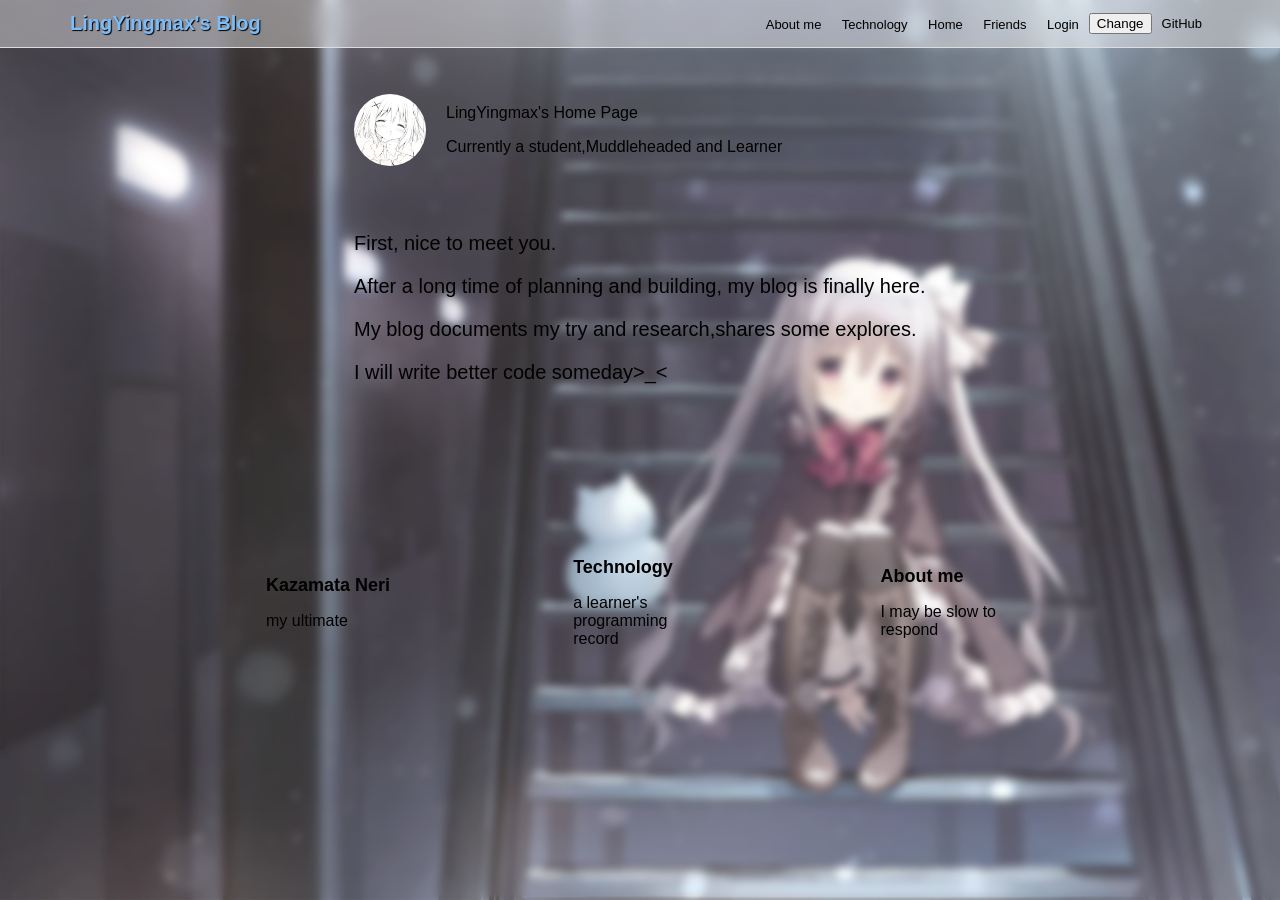
<file: index.html>
<!doctype html>
<html lang="zh-CN">

  <head>
    <meta charset="utf-8" /><!--通用字体-->
    <meta name="viewport" content="width=device-width" /><!--视口宽度一致-->
    <meta name="author" content="LingYingmax" /><!--作者-->
    <meta
     name="description"
     content="About LingYingmax's Blog"/><!--简介-->
    <link rel="icon" href="images/web-head.jpg" type="image/jpg" /><!--图标-->
    
    <link href="styles/home.css" rel="stylesheet"/>
    <link href="styles/base.css" rel="stylesheet"/>
    <script src="scripts/main.js" defer></script>

    <title>LingYingmax's Blog</title>
  </head>

  <body>
  
    <div class="glass"></div>

    <header>
      <!--lift title-->
      <h1>LingYingmax's Blog</h1>
      <!--导航栏-->
      <div class="right-section">
        <nav class="nav-links">
          <a href="About-me.html">About me</a>
          <a href="Technology.html">Technology</a>
          <a href="index.html">Home</a>
          <a href="Friends.html">Friends</a>
          <a href="login.html">Login</a>
        </nav>
        <!--主题button-->
        <button class="theme-toggle" data-theme-toggle type="button" role="switch" title="Switch to dark or light"
          aria-checked="false">Change</button>
        <!--github ulr-->
        <a class="github-link" href="https://github.com/LingYingmax" aria-label="github" target="_blank" rel="noopener">
          GitHub
        </a>
      </div>

      <button class="menu-btn-mobile">☰</button>
    
      <div class="mobile-menu hide">
          <a href="About-me.html">About me</a>
          <a href="Technology.html">Technology</a>
          <a href="index.html">Home</a>
          <a href="Friends.html">Friends</a>
          <a href="login.html">Login</a>
        <a class="github-link-b" href="https://github.com/LingYingmax" target="_blank" rel="noopener">GitHub</a>
        <button class="mobile-theme-btn" data-theme-toggle>Change</button>
      </div>
    </header>

    <main>
      <div class="intro">
        <img class="avatar" src="images/web-head.jpg" alt="Avatar">
        <div class="intro-text">
          <p>LingYingmax's Home Page</p>
          <p>Currently a student,Muddleheaded and Learner</p>
        </div>
      </div>
      <div class="main-d">
       <p>First, nice to meet you.</p>
       <p>After a long time of planning and building, my blog is finally here.</p>
       <p>My blog documents my try and research,shares some explores.</p>
       <p>I will write better code someday&gt_&lt</p>
      </div>
    
    </main>

    <footer><!--底部导航栏-->
    
      <article>
          <h2>Kazamata Neri</h2>
          <p class="foot-a-p">my ultimate</p>
      </article>
      <article>
          <h2>Technology</h2>
          <p class="foot-a-p">a learner's programming record</p>
      </article>
      <article>
          <h2>About me</h2>
          <p class="foot-a-p">I may be slow to respond</p>
      </article>
    
    </footer>
  
  </body>

</html>
</file>
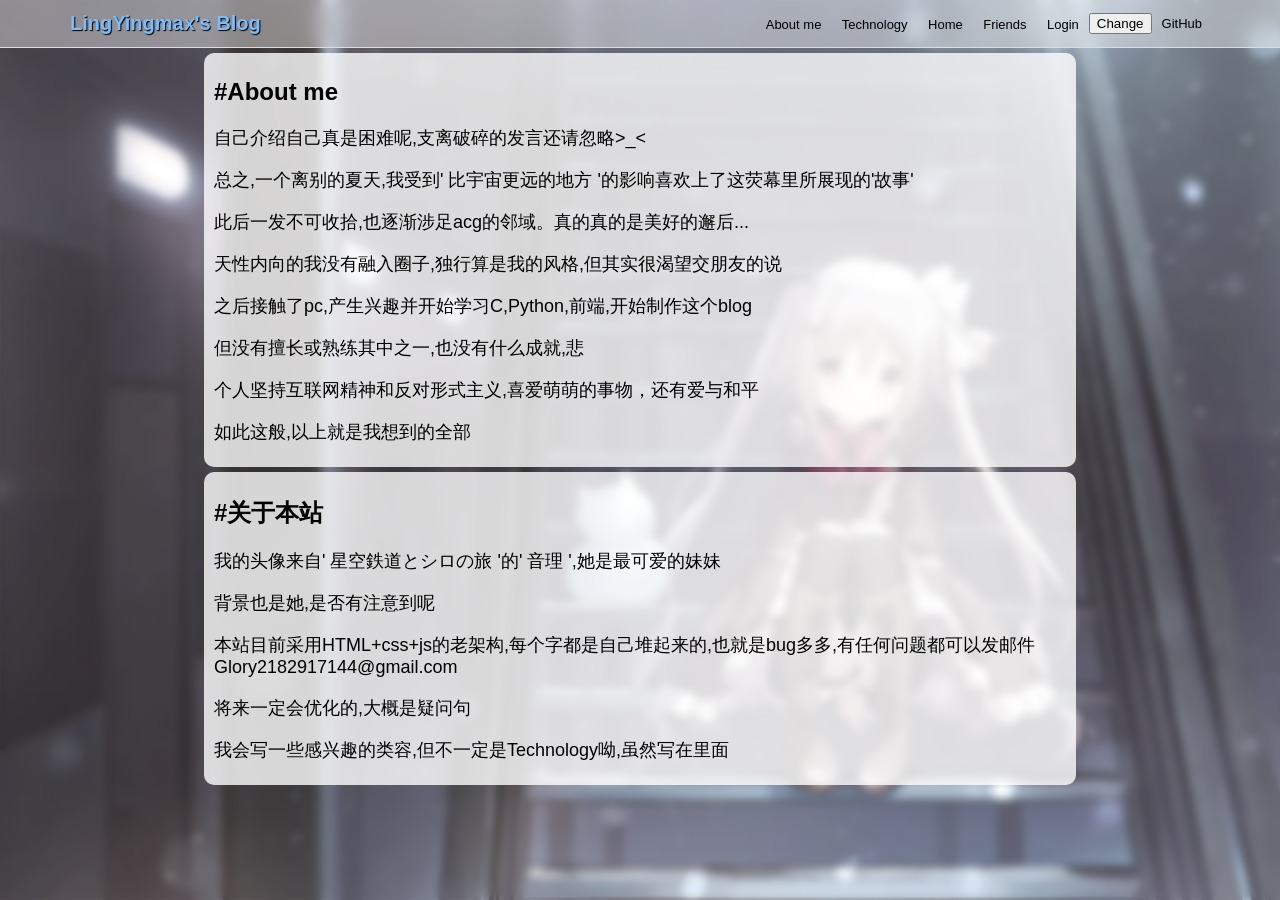
<file: About-me.html>
<!doctype html>
<html lang="zh-CN">

  <head>
    <meta charset="utf-8" /><!--通用字体-->
    <meta name="viewport" content="width=device-width" /><!--视口宽度一致-->
    <meta name="author" content="LingYingmax" /><!--作者-->
    <meta
     name="description"
     content="About LingYingmax's Blog"/><!--简介-->
    <link rel="icon" href="images/web-head.jpg" type="image/jpg" /><!--图标-->
    
    <link href="styles/base.css" rel="stylesheet"/>
    <link href="styles/about-me.css" rel="stylesheet"/>
    <script src="scripts/main.js" defer></script>

    <title>LingYingmax's Blog</title>
  </head>

  <body>

    <div class="glass"></div>
  
    <header>
      <!--lift title-->
      <h1>LingYingmax's Blog</h1>
      <!--导航栏-->
      <div class="right-section">
        <nav class="nav-links">
          <a href="About-me.html">About me</a>
          <a href="Technology.html">Technology</a>
          <a href="index.html">Home</a>
          <a href="Friends.html">Friends</a>
          <a href="login.html">Login</a>
        </nav>
        <!--主题button-->
        <button class="theme-toggle" data-theme-toggle type="button" role="switch" title="Switch to dark theme"
          aria-checked="false">Change</button>
        <!--github ulr-->
        <a class="github-link" href="https://github.com/LingYingmax" aria-label="github" target="_blank" rel="noopener">
          GitHub
        </a>
      </div>

      <button class="menu-btn-mobile">☰</button>
    
      <div class="mobile-menu hide">
          <a href="About-me.html">About me</a>
          <a href="Technology.html">Technology</a>
          <a href="index.html">Home</a>
          <a href="Friends.html">Friends</a>
          <a href="login.html">Login</a>
        <a class="github-link-b" href="https://github.com/LingYingmax" target="_blank" rel="noopener">GitHub</a>
        <button class="mobile-theme-btn" data-theme-toggle>Change</button>
      </div>
    </header>

    <main>
      <div class="main-aboutme">
        <h2>#About me</h2>
        <p>自己介绍自己真是困难呢,支离破碎的发言还请忽略&gt_&lt</p>
        <p>总之,一个离别的夏天,我受到'
          <a class="fun-link" href="https://zh.wikipedia.org/wiki/%E6%AF%94%E5%AE%87%E5%AE%99%E6%9B%B4%E9%81%A0%E7%9A%84%E5%9C%B0%E6%96%B9" target="_blank" rel="noopener">
            比宇宙更远的地方
          </a>'的影响喜欢上了这荧幕里所展现的'故事'
        </p>
        <p>此后一发不可收拾,也逐渐涉足acg的邻域。真的真的是美好的邂后...</p>
        <p>天性内向的我没有融入圈子,独行算是我的风格,但其实很渴望交朋友的说</p>
        <p>之后接触了pc,产生兴趣并开始学习C,Python,前端,开始制作这个blog</p>
        <p>但没有擅长或熟练其中之一,也没有什么成就,悲</p>
        <p>个人坚持互联网精神和反对形式主义,喜爱萌萌的事物，还有爱与和平</p>
        <p>如此这般,以上就是我想到的全部</p>
      </div>

      <div class="main-aboutweb">
        <h2>#关于本站</h2>
        <p>我的头像来自'
          <a class="fun-link" href="http://shiratamaco.com/" target="_blank" rel="noopener">
            星空鉄道とシロの旅
          </a>'的'
          <a class="fun-link" href="https://zh.moegirl.org.cn/%E9%A3%8E%E5%8F%88%E9%9F%B3%E7%90%86" target="_blank" rel="noopener">
            音理
          </a>',她是最可爱的妹妹
        </p>
        <p>背景也是她,是否有注意到呢</p>
        <p>本站目前采用HTML+css+js的老架构,每个字都是自己堆起来的,也就是bug多多,有任何问题都可以发邮件
          <a class="email-link" href="mailto:Glory2182917144@gmail.com">Glory2182917144@gmail.com</a>
        </p>
        <p>将来一定会优化的,大概是疑问句</p>
        <p>我会写一些感兴趣的类容,但不一定是Technology呦,虽然写在里面</p>
      </div>
    </main>
  
  </body>

</html>
</file>
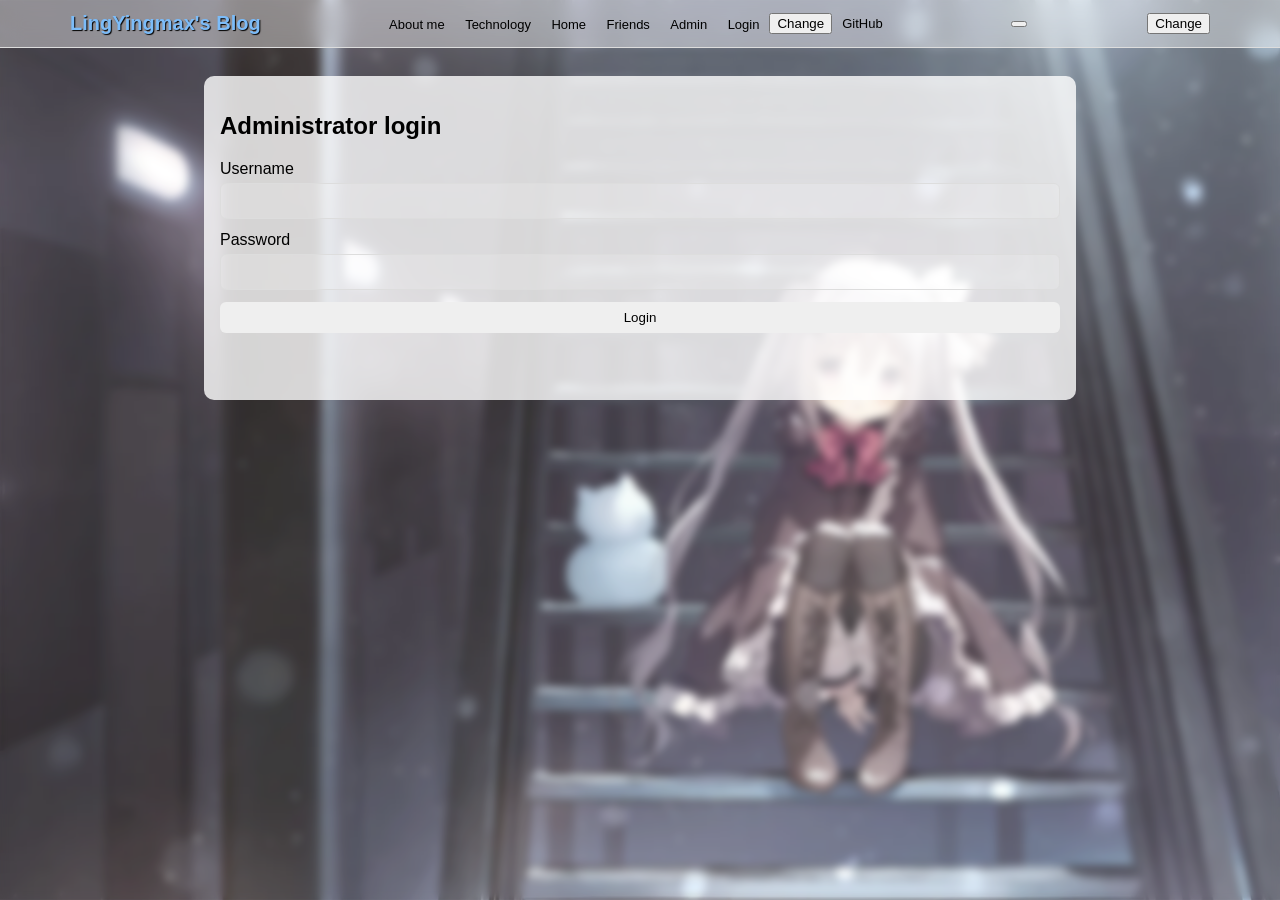
<file: admin.html>
<!doctype html>
<html lang="zh-CN">

  <head>
    <meta charset="utf-8" />
    <meta name="viewport" content="width=device-width" />
    <meta name="author" content="LingYingmax" />
    <link rel="icon" href="images/web-head.jpg" type="image/jpg" />
    <link href="styles/base.css" rel="stylesheet" />
    <link href="styles/admin.css" rel="stylesheet" />
    <script src="scripts/main.js" defer></script>
    <script src="scripts/admin.js" defer></script>
    <title>Admin - LingYingmax's Blog</title>
  </head>

  <body>
    <div class="glass"></div>
    <header>
      <h1>LingYingmax's Blog</h1>
      <div class="right-section">
        <nav class="nav-links">
          <a href="About-me.html">About me</a>
          <a href="Technology.html">Technology</a>
          <a href="index.html">Home</a>
          <a href="Friends.html">Friends</a>
          <a href="admin.html">Admin</a>
          <a href="login.html">Login</a>
        </nav>
        <button class="theme-toggle" data-theme-toggle type="button" role="switch" title="Switch to dark or light" aria-checked="false">Change</button>
        <a class="github-link" href="https://github.com/LingYingmax" target="_blank" rel="noopener">GitHub</a>
      </div>
      <button class="menu-btn-mobile">☰<button>
      <div class="mobile-menu hide">
        <a href="About-me.html">About me</a>
        <a href="Technology.html">Technology</a>
        <a href="index.html">Home</a>
        <a href="Friends.html">Friends</a>
        <a href="admin.html">Admin</a>
        <a href="login.html">Login</a>
        <a class="github-link-b" href="https://github.com/LingYingmax" target="_blank" rel="noopener">GitHub</a>
        <button class="mobile-theme-btn" data-theme-toggle>Change</button>
      </div>
    </header>

    <main class="admin-main">
      <section class="admin-card" id="login-panel">
        <h2>Administrator login</h2>
        <form id="login-form">
          <label>Username<input name="username" autocomplete="username" required></label>
          <label>Password<input name="password" type="password" autocomplete="current-password" required></label>
          <button type="submit">Login</button>
        </form>
        <p class="admin-message" id="login-message"></p>
      </section>

      <section class="admin-card is-hidden" id="admin-panel">
        <div class="admin-heading">
          <h2>Article management</h2>
          <button type="button" id="logout-button">Logout</button>
        </div>
        <form id="article-form">
          <input type="hidden" name="id">
          <label>Slug<input name="slug" pattern="[a-z0-9]+(?:-[a-z0-9]+)*" required></label>
          <label>Title<input name="title" required></label>
          <label>Summary<textarea name="summary" rows="2"></textarea></label>
          <label>Content<textarea name="content" rows="8"></textarea></label>
          <label>Published date<input name="published_on" type="date" required></label>
          <label class="checkbox-label"><input name="published" type="checkbox" checked> Published</label>
          <div class="admin-actions">
            <button type="submit">Save article</button>
            <button type="button" id="cancel-edit">Clear</button>
          </div>
        </form>
        <p class="admin-message" id="article-message"></p>
        <div id="article-list"></div>
      </section>
    </main>
  </body>

</html>
</file>
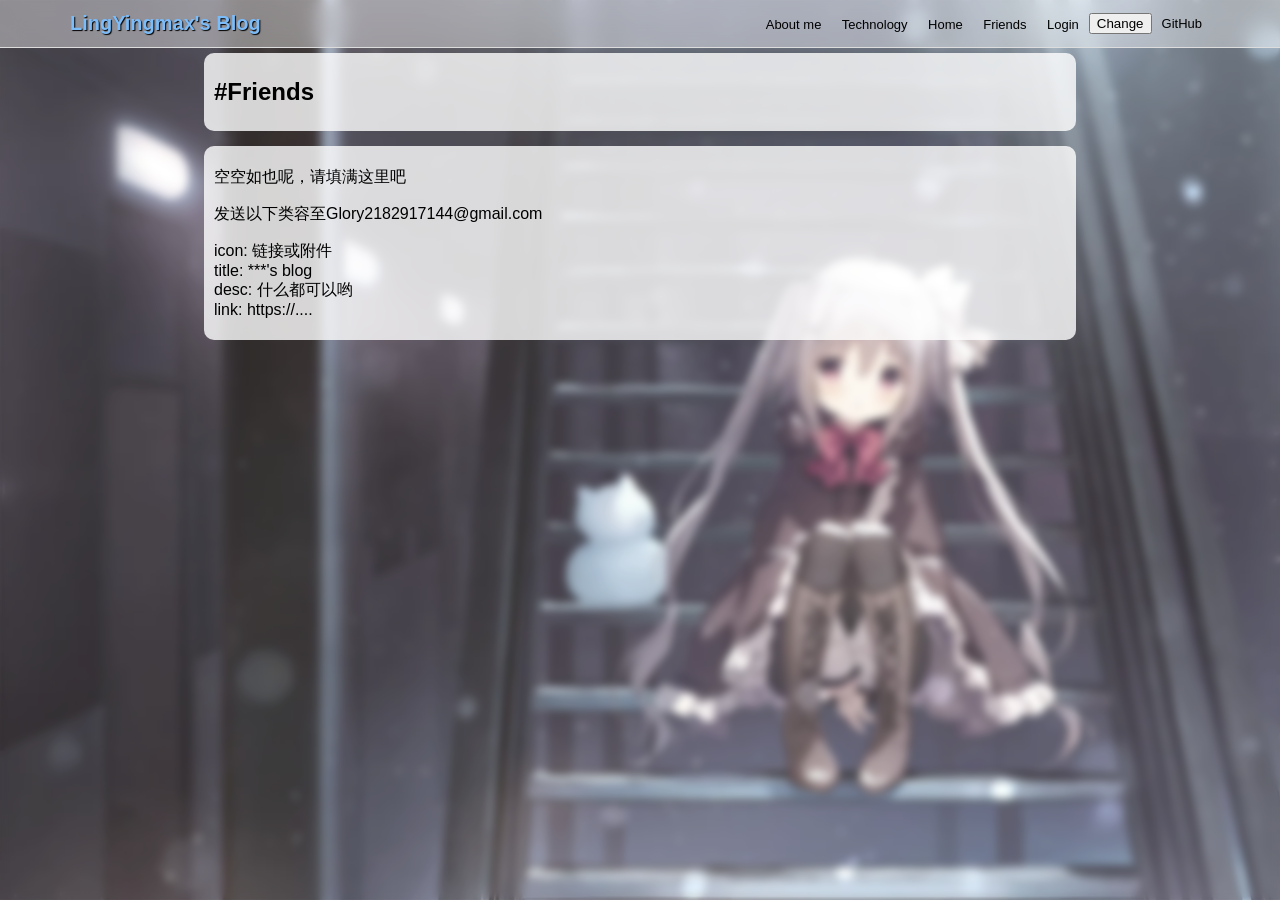
<file: Friends.html>
<!doctype html>
<html lang="zh-CN">

  <head>
    <meta charset="utf-8" /><!--通用字体-->
    <meta name="viewport" content="width=device-width" /><!--视口宽度一致-->
    <meta name="author" content="LingYingmax" /><!--作者-->
    <meta
     name="description"
     content="About LingYingmax's Blog"/><!--简介-->
    <link rel="icon" href="images/web-head.jpg" type="image/jpg" /><!--图标-->
    
    <link href="styles/base.css" rel="stylesheet"/>
    <link href="styles/friends.css" rel="stylesheet"/>
    <script src="scripts/main.js" defer></script>

    <title>LingYingmax's Blog</title>
  </head>

  <body>

    <div class="glass"></div>
  
    <header>
      <!--lift title-->
      <h1>LingYingmax's Blog</h1>
      <!--导航栏-->
      <div class="right-section">
        <nav class="nav-links">
          <a href="About-me.html">About me</a>
          <a href="Technology.html">Technology</a>
          <a href="index.html">Home</a>
          <a href="Friends.html">Friends</a>
          <a href="login.html">Login</a>
        </nav>
        <!--主题button-->
        <button class="theme-toggle" data-theme-toggle type="button" role="switch" title="Switch to dark theme"
          aria-checked="false">Change</button>
        <!--github ulr-->
        <a class="github-link" href="https://github.com/LingYingmax" aria-label="github" target="_blank" rel="noopener">
          GitHub
        </a>
      </div>

      <button class="menu-btn-mobile">☰</button>
    
      <div class="mobile-menu hide">
          <a href="About-me.html">About me</a>
          <a href="Technology.html">Technology</a>
          <a href="index.html">Home</a>
          <a href="Friends.html">Friends</a>
          <a href="login.html">Login</a>
        <a class="github-link-b" href="https://github.com/LingYingmax" target="_blank" rel="noopener">GitHub</a>
        <button class="mobile-theme-btn" data-theme-toggle>Change</button>
      </div>
    </header>

    <main>
      <div>
        
        <div class="main-head">
          <h2>#Friends</h2>
        </div>

        <!--<div class="main-body">
          <a class="friend-block" href="" target="_blank" rel="noopener">
            <img class="avatar" src="" alt="Avatar">
            <div class="intro-text">
              <p></p>
              <p></p>
            </div>
          </a>
        </div>-->

        <div class="main-foot">
          <p>空空如也呢，请填满这里吧</p>
          <p>发送以下类容至<a class="email-link" href="mailto:Glory2182917144@gmail.com">Glory2182917144@gmail.com</a></p>
          <p>icon: 链接或附件
            <br>title: ***'s blog
            <br>desc: 什么都可以哟
            <br>link: https://....
          </p>
        </div>

      </div>
    </main>

  </body>

</html>
</file>
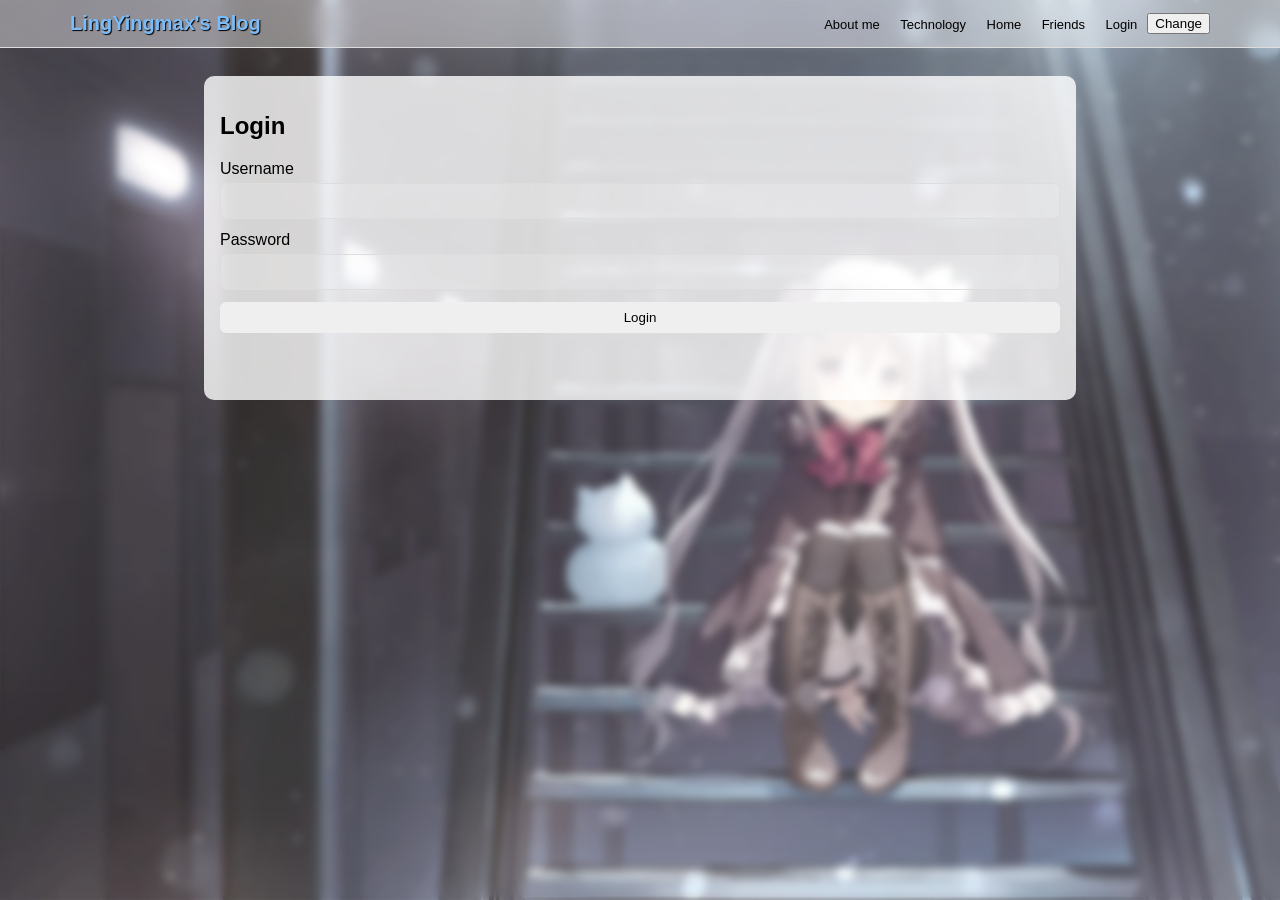
<file: login.html>
<!doctype html>
<html lang="zh-CN">

  <head>
    <meta charset="utf-8" />
    <meta name="viewport" content="width=device-width" />
    <meta name="author" content="LingYingmax" />
    <link rel="icon" href="images/web-head.jpg" type="image/jpg" />
    <link href="styles/base.css" rel="stylesheet" />
    <link href="styles/admin.css" rel="stylesheet" />
    <script src="scripts/main.js" defer></script>
    <script src="scripts/login.js" defer></script>
    <title>Login - LingYingmax's Blog</title>
  </head>

  <body>
    <div class="glass"></div>
    <header>
      <h1>LingYingmax's Blog</h1>
      <div class="right-section">
        <nav class="nav-links">
          <a href="About-me.html">About me</a>
          <a href="Technology.html">Technology</a>
          <a href="index.html">Home</a>
          <a href="Friends.html">Friends</a>
          <a href="login.html">Login</a>
        </nav>
        <button class="theme-toggle" data-theme-toggle type="button" role="switch" aria-checked="false">Change</button>
      </div>
      <button class="menu-btn-mobile">☰</button>
      <div class="mobile-menu hide">
        <a href="About-me.html">About me</a>
        <a href="Technology.html">Technology</a>
        <a href="index.html">Home</a>
        <a href="Friends.html">Friends</a>
        <a href="login.html">Login</a>
        <button class="mobile-theme-btn" data-theme-toggle>Change</button>
      </div>
    </header>

    <main class="admin-main">
      <section class="admin-card" id="login-panel">
        <h2>Login</h2>
        <form id="login-form">
          <label>Username<input name="username" autocomplete="username" required></label>
          <label>Password<input name="password" type="password" autocomplete="current-password" required></label>
          <button type="submit">Login</button>
        </form>
        <p class="admin-message" id="login-message"></p>
      </section>

      <section class="admin-card is-hidden" id="admin-panel">
        <div class="admin-heading">
          <h2>Article management</h2>
          <button type="button" id="logout-button">Logout</button>
        </div>
        <form id="article-form">
          <input type="hidden" name="id">
          <label>Slug<input name="slug" pattern="[a-z0-9]+(?:-[a-z0-9]+)*" required></label>
          <label>Title<input name="title" required></label>
          <label>Summary<textarea name="summary" rows="2"></textarea></label>
          <label>Content<textarea name="content" rows="8"></textarea></label>
          <label>Published date<input name="published_on" type="date" required></label>
          <label class="checkbox-label"><input name="published" type="checkbox" checked> Published</label>
          <div class="admin-actions">
            <button type="submit">Save article</button>
            <button type="button" id="cancel-edit">Clear</button>
          </div>
        </form>
        <p class="admin-message" id="article-message"></p>
        <div id="article-list"></div>
      </section>
    </main>
  </body>

</html>
</file>
<file: styles/home.css>
main {
  margin: 0 auto;
  max-width: 572px;
  padding-left: 24px;
  padding-right: 24px;
}

.intro {
  margin: 0 auto;
  display: flex;              /* 横向排列头像和文字 */
  align-items: center;        /* 垂直居中对齐 */
  gap: 20px;                  /* 头像与文字间距 */
  padding: 40px 40px 40px 0;
}

.avatar {
  width: 72px;
  height: 72px;
  border-radius: 50%;         /* 变成圆形 */
  object-fit: cover;          /* 防止拉伸变形 */
}

:root {
  --intro-text-p: #000;
  --main-d-p: #000;
  --foot-a-h2: #000;
  --foot-a-p: #000;
}

html.dark {
  --intro-text-p: #fff;
  --main-d-p: #fff;
  --foot-a-h2: #fff;
  --foot-a-p: #fff;
}

.intro-text p {
  color: var(--intro-text-p);
  font-size: 16px;
}

.main-d  p {
  color: var(--main-d-p);
  font-size: 20px;
}

article {
  padding: 10px;
}

footer {
  display: flex;
  align-items: center;
  gap: 20%;
  padding: 10% 20%;
}

footer > article {
  flex: 1;
}

@media (max-width: 768px) {
  footer {
    flex-direction: column;
    align-items: flex-start;
  }

}

h2 {
  color: var(--foot-a-h2);
  font-size: 18px;
}

.foot-a-p {
  color: var(--foot-a-p);
  font-size: 16px;
}
</file>
<file: styles/base.css>
html {
  font-size: 16px;
  font-family: Arial, Helvetica, sans-serif;
  
}

:root {
  --glass: rgba(255, 255, 255, 0.15);
  --header-bg: rgba(255, 255, 255, 0.4);
  --header-bb: #ddd;
  --h1-shadow:#000;
  --links: #000;
  --links-hover-bg: rgba(0,0,0,0.05);
  --menu-btn-mobile: #000;
  --mobile-bg: rgba(255,255,255,0.95);
  --mobile-box: rgba(0,0,0,0.1);
  --mobile-a: #000;
  --mobile-a-hover-bg: rgba(0,0,0,0.05);
}

html.dark {
  --glass: rgba(20,20,20,0.85);
  --header-bg: rgba(20,20,20,0.55);
  --header-bb: #333;
  --h1-shadow:#fff;
  --links: #fff;
  --links-hover-bg: rgba(255,255,255,0.1);
  --menu-btn-mobile: #fff;
  --mobile-bg: rgba(20,20,20,0.95);
  --mobile-box: rgba(255,255,255,0.1);
  --mobile-a: #fff;
  --mobile-a-hover-bg: rgba(255,255,255,0.1);
}

body {
  min-height: 100vh;
  margin: 0 auto;
  padding: 0px;
  border: 0px;
  background-image: url("../images/MasNeri.webp");
  background-size: cover;      /* 自动铺满整个页面 */
  background-repeat: no-repeat;/* 不重复平铺 */
  background-position: center; /* 居中对齐 */
}

.glass {
  background: var(--glass);  /* 半透明 */
  backdrop-filter: blur(4px);            /* 模糊背景 */
  width: 100%;
  min-height: 100vh;
  position: fixed;    /* 脱离文档流 */
  z-index: -1;
}

header {
  display: flex;
  justify-content: space-between;
  align-items: center;  /* 垂直方向居中排列子元素 */
  padding: 10px 70px;
  box-sizing: border-box;
  width: 100%;
  height:48px;

  /* 顶栏半透明玻璃模糊效果 */
  background: var(--header-bg);
  backdrop-filter: blur(10px);
  border-bottom: 1px solid var(--header-bb);

  position: fixed;  /*固定在顶部*/
  top: 0;
  left: 0;
  z-index: 100;  /* 保证位于最上层 */

}

h1 {
  font-size: 20px;
  text-align: center;
  margin: 0;
  padding: 0px;
  color: #7cbcf9;
  white-space: nowrap;  /* 防止挤压换行 */
  user-select: none;
  text-shadow: 1px 1px 1px var(--h1-shadow);
}

.right-section {
  display: flex;                     /* 右边所有元素横向排布 */
  align-items: center;
  gap: 2px;                          /* 右边元素之间的间距 */
}

.nav-links a,
.github-link {
  color: var(--links);                /* 导航文字默认颜色为深灰 */
  text-decoration: none;              /* 移除下划线 */
  font-size: 13px;                    /* 链接文字大小 */
  padding: 5px 8px;
  border-radius: 6px;
  transition: opacity 0.2s ease;      /* 悬停时透明度变化的动画 */
}

nav a:hover,
.github-link:hover {
  background-color: var(--links-hover-bg);
  color: #5aafff;
}

.menu-btn-mobile {
  display: none;
}

.mobile-menu.hide {
  display: none;
}

.mobile-menu.show {
  display: flex;
}

@media (max-width: 768px) {

  /* 隐藏桌面导航和按钮 */
  .nav-links,
  .menu-btn,
  .github-link,
  .theme-toggle {
    display: none;
  }

  /* 显示移动端菜单按钮（右上三点） */
  .menu-btn-mobile {
    color: var(--menu-btn-mobile);
    display: block;
    font-size: 20px;
    background: none;    
    border: none;
    cursor: pointer;
  }

  /* 移动端下拉菜单 */
  .mobile-menu {
    position: absolute;       /*固定在 header 下方*/
    top: 60px;                /*离顶栏 60px*/
    right: 40px;              /*对齐右边*/
    background: var(--mobile-bg);
    backdrop-filter: blur(10px);
    border-radius: 10px;      /*圆角边框*/
    padding: 10px;
    display: flex;            /*对齐*/
    flex-direction: column;    /*纵向排列菜单项*/
    gap: 10px;
    box-shadow: 0 4px 10px var(--mobile-box);   /*下拉菜单阴影*/
  }

  .mobile-menu a {
    color: var(--mobile-a);                      /* 导航文字默认颜色为深灰 */
    text-decoration: none;              /* 移除下划线 */
    font-size: 13px;                    /* 链接文字大小 */
    padding: 5px 8px;
    border-radius: 6px;
    transition: opacity 0.2s ease;
  }
  
  .mobile-menu a:hover{
    background-color: var(--mobile-a-hover-bg);
    color: #5aafff;
  }
}

main {
  padding-top: 48px;
}
</file>
<file: styles/about-me.css>
main {
  margin: 0 auto;
  max-width: 872px;
  padding-left: 24px;
  padding-right: 24px;
}

:root {
  --main-aboutme-bg: rgba(255,255,255,0.8);
  --main-aboutme-p: rgba(0,0,0,1);
  --link-bg: rgba(0,0,0,0.05);
}

html.dark {
  --main-aboutme-bg: rgba(0,0,0,0.3);
  --main-aboutme-p: rgba(255,255,255,1);
  --link-bg: rgba(255,255,255,0.1);
}

.main-aboutme, .main-aboutweb {
  background-color: var(--main-aboutme-bg);
  display: block;
  border-radius: 10px;
  padding: 5px 10px;
  margin-top: 5px;
}

.main-aboutme p, .main-aboutweb p {
  color: var(--main-aboutme-p);
  font-size: 18px;
}

.main-aboutme h2, .main-aboutweb h2 {
  color: var(--main-aboutme-p);
}

main a {
  text-decoration: none;
  color: var(--main-aboutme-p);
  border-radius: 4px;
}

main a:hover {
  background-color: var(--link-bg);
  color: #5aafff;
}
</file>
<file: styles/admin.css>
.admin-main {
  max-width: 872px;
  margin: 0 auto;
  padding: 64px 24px 30px;
}

.admin-card {
  background: var(--main-bg, rgba(255, 255, 255, 0.8));
  color: var(--main-text, #000);
  border-radius: 10px;
  padding: 16px;
  margin-top: 12px;
}

.admin-card h2,
.admin-card p,
.admin-card label {
  color: var(--main-text, #000);
}

.admin-card form {
  display: grid;
  gap: 12px;
}

.admin-card label {
  display: grid;
  gap: 5px;
}

.admin-card input,
.admin-card textarea {
  box-sizing: border-box;
  width: 100%;
  border: 1px solid var(--header-bb);
  border-radius: 6px;
  padding: 8px;
  background: var(--glass);
  color: var(--main-text, #000);
  font: inherit;
}

.admin-card button {
  border: 0;
  border-radius: 6px;
  padding: 8px 12px;
  cursor: pointer;
}

.admin-heading,
.admin-actions {
  display: flex;
  align-items: center;
  justify-content: space-between;
  gap: 10px;
}

.checkbox-label {
  display: flex !important;
  align-items: center;
}

.checkbox-label input {
  width: auto;
}

.admin-message {
  min-height: 1.2em;
}

.admin-article {
  border-top: 1px solid var(--header-bb);
  padding: 12px 0;
}

.admin-article h3,
.admin-article p {
  margin: 5px 0;
}

.is-hidden {
  display: none;
}

@media (max-width: 768px) {
  .admin-main {
    padding-left: 16px;
    padding-right: 16px;
  }
}
</file>
<file: styles/friends.css>
main {
  margin: 0 auto;
  max-width: 872px;
  padding-left: 24px;
  padding-right: 24px;
}

:root {
  --main-block-bg: rgba(255,255,255,0.8);
  --main-text: rgba(0,0,0,1);
  --link-bg: rgba(0,0,0,0.05);
}

html.dark {
  --main-block-bg: rgba(0,0,0,0.3);
  --main-text: rgba(255,255,255,1);
  --link-bg: rgba(255,255,255,0.1);
}

.main-head {
  background-color: var(--main-block-bg);
  display:block;
  border-radius: 10px;
  padding: 5px 10px;
  margin-top: 5px;
}

.main-body {
  display: grid;
  grid-template-columns: repeat(3, 1fr);
  gap: 10px;
  padding-top: 30px;
}

@media (max-width: 768px) {
  .main-body{
    grid-template-columns: 1fr;
  }
}

.friend-block {
  background-color: var(--main-block-bg);
  display:block;
  border-radius: 10px;
  padding: 5px 10px;
}

.friend-block {
  display: flex;              /* 横向排列头像和文字 */
  align-items: center;        /* 垂直居中对齐 */
  gap: 20px;                  /* 头像与文字间距 */
}

.avatar {
  width: 48px;
  height: 48px;
  border-radius: 50%;         /* 变成圆形 */
  object-fit: cover;          /* 防止拉伸变形 */
}

.main-foot {
  background-color: var(--main-block-bg);
  display:block;
  border-radius: 10px;
  padding: 5px 10px;
  margin-top: 15px;
}

p, h2 {
  color: var(--main-text);
}

main a {
  text-decoration: none;
  color: var(--main-text);
  border-radius: 4px;
}

main a:hover {
  background-color: var(--link-bg);
  color: #5aafff;
}
</file>
